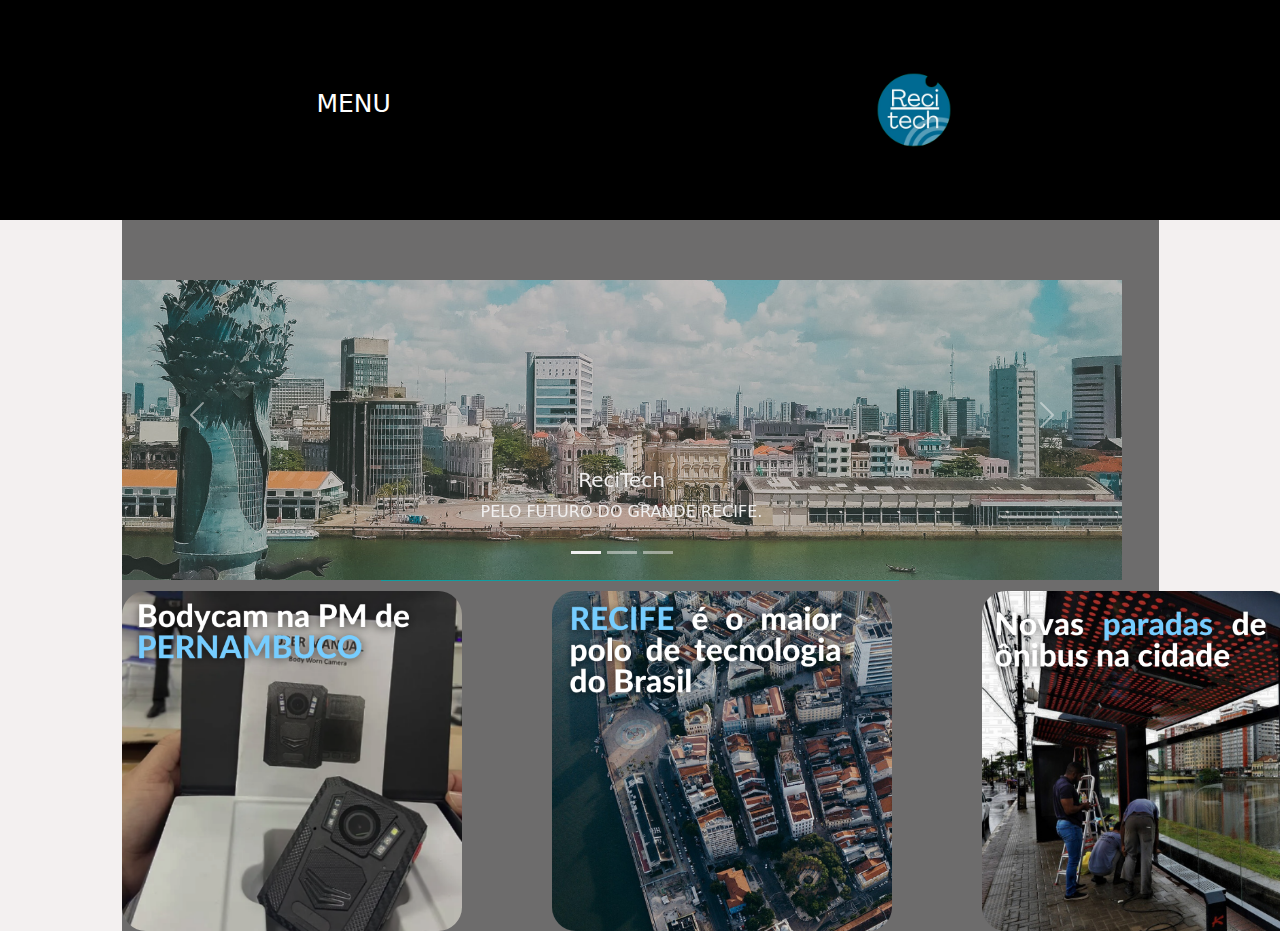
<file: ReciTec/recitech.html>
<!DOCTYPE html>
<html lang="en">
<head>
    <meta charset="UTF-8">
    <meta name="viewport" content="width=device-width, initial-scale=1.0">
    <link href="https://cdn.jsdelivr.net/npm/bootstrap@5.3.3/dist/css/bootstrap.min.css" rel="stylesheet" integrity="sha384-QWTKZyjpPEjISv5WaRU9OFeRpok6YctnYmDr5pNlyT2bRjXh0JMhjY6hW+ALEwIH" crossorigin="anonymous">
    <link rel="stylesheet" href="index.css">
   
    <title>Document</title>
</head>

<header>
    <div class="container">
      <p class="menu">MENU</p>
        <img class="logo" src="/ReciTec/assets/img/LOGO.png" alt="">
       
        
    </div>
</header>


<body>
 <main>
  <div class="container-main">
        <div class="slide">
        <div id="carouselExampleCaptions" class="carousel slide">
            <div class="carousel-indicators">
              <button type="button" data-bs-target="#carouselExampleCaptions" data-bs-slide-to="0" class="active" aria-current="true" aria-label="Slide 1"></button>
              <button type="button" data-bs-target="#carouselExampleCaptions" data-bs-slide-to="1" aria-label="Slide 2"></button>
              <button type="button" data-bs-target="#carouselExampleCaptions" data-bs-slide-to="2" aria-label="Slide 3"></button>
            </div>
            <div class="carousel-inner">
              <div class="carousel-item active">
                <img src="/ReciTec/assets/img/foto2.png" class="d-block w-100" alt="...">
                <div class="carousel-caption d-none d-md-block">
                  <h5>ReciTech</h5>
                  <p>PELO FUTURO DO GRANDE RECIFE.</p> 
                </div>
              </div>
              <div class="carousel-item">
                <img src="/ReciTec/assets/img/foto1.png" class="d-block w-100" alt="...">
                <div class="carousel-caption d-none d-md-block">
                  <h5>ReciTech</h5>
                  <p>PELO FUTURO DO GRANDE RECIFE.</p>
                </div>
              </div>
              <div class="carousel-item">
                <img src="/ReciTec/assets/img/foto3.png" class="d-block w-100" alt="...">
                <div class="carousel-caption d-none d-md-block">
                  <h5>ReciTech</h5>
                  <p>PELO FUTURO DO GRANDE RECIFE.</p>
                </div>
              </div>
            </div>



            <button class="carousel-control-prev" type="button" data-bs-target="#carouselExampleCaptions" data-bs-slide="prev">
              <span class="carousel-control-prev-icon" aria-hidden="true"></span>
              <span class="visually-hidden">Previous</span>
            </button>
            <button class="carousel-control-next" type="button" data-bs-target="#carouselExampleCaptions" data-bs-slide="next">
              <span class="carousel-control-next-icon" aria-hidden="true"></span>
              <span class="visually-hidden">Next</span>
            </button>
          </div>
        </div>

        <!-- <div class="card" style="width: 18rem;">
          <img src="..." class="card-img-top" alt="...">
          <div class="card-body">
            <h5 class="card-title">Card title</h5>
            <p class="card-text">Some quick example text to build on the card title and make up the bulk of the card's content.</p>
            <a href="#" class="btn btn-primary">Go somewhere</a> -->
          </div>
        </div>






    <div class="linha"></div>
    <div class="grid-container">
      <div class="grid-item"><img src="/ReciTec/assets/imagemcard/1.png" alt="Imagem 1" ></div> 
      <div class="grid-item"><img src="/ReciTec/assets/imagemcard/2.png" alt="Imagem 2"></div>
      <div class="grid-item"><img src="/ReciTec/assets/imagemcard/3.png"></div>
      <div class="grid-item"><img src="/ReciTec/assets/imagemcard/4.png"></div>
      <!-- Adicione mais divs grid-item conforme necessário -->
  </div>
</div>
</main>


<script src="https://cdn.jsdelivr.net/npm/@popperjs/core@2.11.8/dist/umd/popper.min.js" integrity="sha384-I7E8VVD/ismYTF4hNIPjVp/Zjvgyol6VFvRkX/vR+Vc4jQkC+hVqc2pM8ODewa9r" crossorigin="anonymous"></script>
<script src="https://cdn.jsdelivr.net/npm/bootstrap@5.3.3/dist/js/bootstrap.min.js" integrity="sha384-0pUGZvbkm6XF6gxjEnlmuGrJXVbNuzT9qBBavbLwCsOGabYfZo0T0to5eqruptLy" crossorigin="anonymous"></script>
</body>
</html>
</file>
<file: ReciTec/index.css>
*{
    padding: 0;
    margin: 0;
    box-sizing: border-box;
}


header {
    background-color: #000000;
    padding: 50px;
    align-items: center;
    display: flex;
    margin: 0 auto;
    
}

.logo {
    width: 100px;
    margin: auto;
}

.container{
    display: flex;
    padding: 10px;
  
}
.menu{
   font-size: 25px;
   color: white;
   margin: 25px auto;
 

}

body{
    background-color: rgba(240, 237, 237, 0.807);
}

main{
    background-color: rgba(53, 53, 53, 0.705);
    width: 1037px;
    align-items: center;
    margin: auto;
}


.slide{
    padding-top: 30px;
    width: 1000px;
    opacity: 95%;
}

.linha{
    border: none;
    border-top: 1px solid #0f9ea2; /* Cor da linha */
    margin: 0 auto;
    width: 50%; 
}

.grid-container {
    display: flex;
    width: 200px;
    margin-top: 10px;
}

.grid-item {
    flex: 0 0 auto; /* Permite que as imagens tenham seu tamanho natural */
    margin-right: 90px; /* Espaçamento entre as imagens */
;
  
}

.grid-item img {
    max-width: 100%; /* Garante que as imagens não ultrapassem a largura do contêiner */
    height: auto; /* Mantém a proporção original das imagens */
    border-radius: 7%;
    width: 340px;

}

.grid-item img {
    transition: transform 0.3s ease; /* Define a transição de transformação */
    width: 340px; /* Para garantir que a imagem se ajuste ao contêiner */
    height: auto; /* Para garantir que a imagem se ajuste ao contêiner */
}

.grid-item:hover img {
    transform: scale(1.2); /* Aumenta a escala da imagem em 20% */
}
</file>
